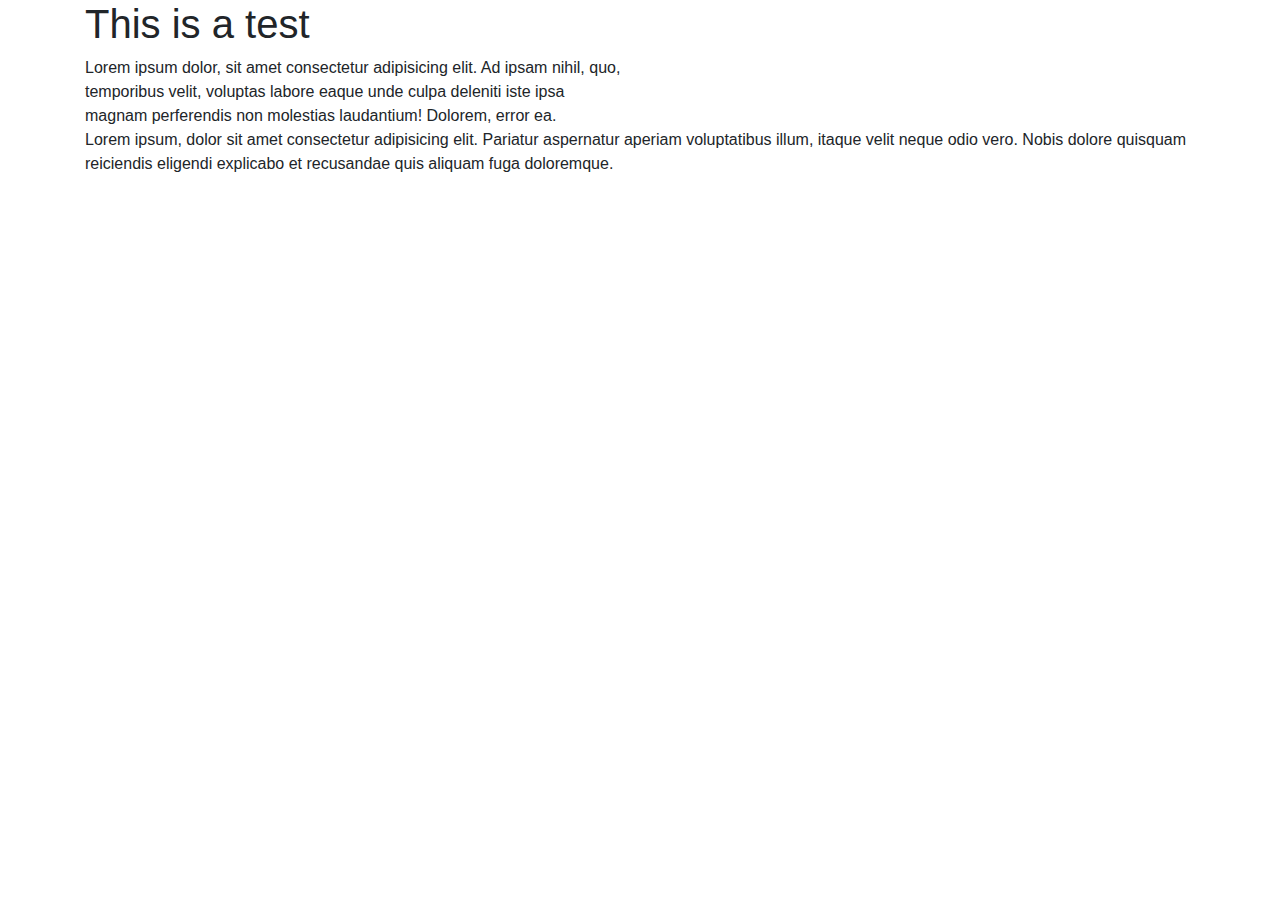
<file: Lab_01/templates/index.html>
<!DOCTYPE html>
<html lang="en">
<head>
  <meta charset="UTF-8">
  <meta name="viewport" content="width=device-width, initial-scale=1.0">
  <link rel="stylesheet" href="https://stackpath.bootstrapcdn.com/bootstrap/4.4.1/css/bootstrap.min.css" integrity="sha384-Vkoo8x4CGsO3+Hhxv8T/Q5PaXtkKtu6ug5TOeNV6gBiFeWPGFN9MuhOf23Q9Ifjh" crossorigin="anonymous">
  <title>Document</title>
</head>
<body>
  <div class="container">
    <h1>This is a test</h1>
    <div class="row">
      <div class="col-md-6">Lorem ipsum dolor, sit amet consectetur adipisicing elit. Ad ipsam nihil, quo, temporibus velit, voluptas labore eaque unde culpa deleniti iste ipsa magnam perferendis non molestias laudantium! Dolorem, error ea.</div>
    </div>
    <p>Lorem ipsum, dolor sit amet consectetur adipisicing elit. Pariatur aspernatur aperiam voluptatibus illum, itaque velit neque odio vero. Nobis dolore quisquam reiciendis eligendi explicabo et recusandae quis aliquam fuga doloremque.</p>
  </div>
  
  <script src="https://code.jquery.com/jquery-3.4.1.slim.min.js" integrity="sha384-J6qa4849blE2+poT4WnyKhv5vZF5SrPo0iEjwBvKU7imGFAV0wwj1yYfoRSJoZ+n" crossorigin="anonymous"></script>
  <script src="https://cdn.jsdelivr.net/npm/popper.js@1.16.0/dist/umd/popper.min.js" integrity="sha384-Q6E9RHvbIyZFJoft+2mJbHaEWldlvI9IOYy5n3zV9zzTtmI3UksdQRVvoxMfooAo" crossorigin="anonymous"></script>
  <script src="https://stackpath.bootstrapcdn.com/bootstrap/4.4.1/js/bootstrap.min.js" integrity="sha384-wfSDF2E50Y2D1uUdj0O3uMBJnjuUD4Ih7YwaYd1iqfktj0Uod8GCExl3Og8ifwB6" crossorigin="anonymous"></script>  
</body>
</html>
</file>
